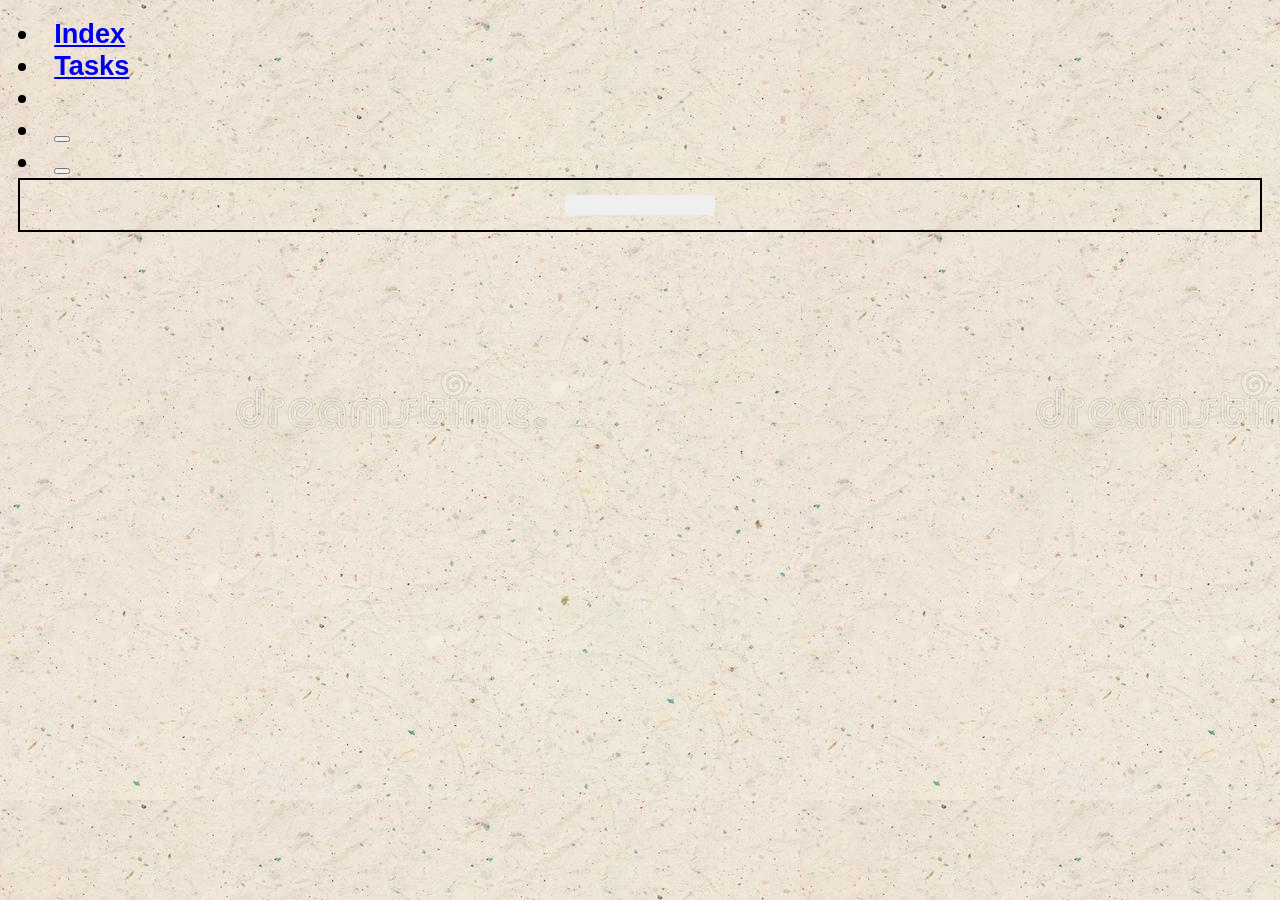
<file: CalenderHdRVoorbeeld/src/main/resources/templates/nav.html>
<html th:lang="#{label.lang}" xmlns:th="http://www.thymeleaf.org" xmlns:sec="http://www.w3.org/1999/xhtml">
<!--<link rel="stylesheet" href="https://stackpath.bootstrapcdn.com/bootstrap/4.4.1/css/bootstrap.min.css" integrity="sha384-Vkoo8x4CGsO3+Hhxv8T/Q5PaXtkKtu6ug5TOeNV6gBiFeWPGFN9MuhOf23Q9Ifjh" crossorigin="anonymous">-->
<link href="../static/css/style.css" th:href="@{/css/style.css}" rel="stylesheet" />

    <h1 th:text="#{navigation}"/>
    <li><a href="/">Index</a></li>
    <li sec:authorize="isAuthenticated()"><a href="/tasks" th:text="#{tasks}">Tasks</a></li>
    <li sec:authorize="hasAuthority('ADMIN')"><a href="/tasks/new" th:text="#{createTask}"></a></li>



    <li sec:authorize="permitAll()">
<button onClick="
if (window.location.href.match('.*\?lang\=..')){
                window.location.replace(window.location.href.substring(0,window.location.href.length-8) +'?lang=en')}
            else if (window.location.href.match('.*\\?{1}')){
                window.location.replace(window.location.href.substring(0,window.location.href.length-1) +'?lang=en');
            }
            else {
                window.location.replace(window.location.href +'?lang=en');
            }" th:text="#{lang.eng}"/>
    </li><li><button onClick="
if (window.location.href.match('.*\?lang\=..')){
                window.location.replace(window.location.href.substring(0,window.location.href.length-8) +'?lang=nl')}
            else if (window.location.href.match('.*\\?{1}')){
                window.location.replace(window.location.href.substring(0,window.location.href.length-1) +'?lang=nl');
            }
            else {
                window.location.replace(window.location.href +'?lang=nl');
            }"th:text="#{lang.nl}"/>
    </li>


<form sec:authorize="isAuthenticated()" th:action="@{/logout}" method="post">
    <button class="button" type="submit"><span th:text="#{signof}"/></button>
</form>

<script src="https://ajax.googleapis.com/ajax/libs/jquery/3.1.1/jquery.min.js">
</script>
</file>
